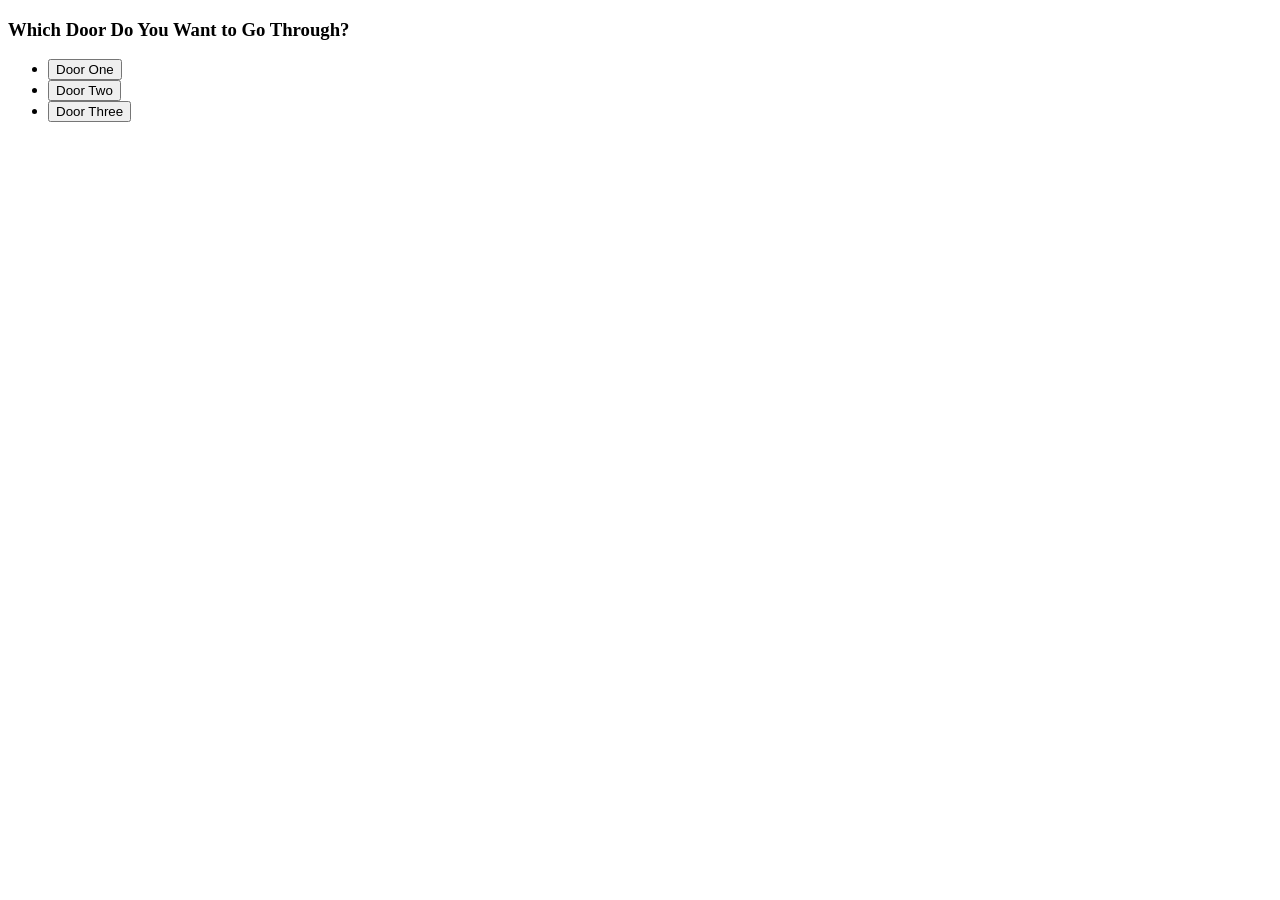
<file: Week 2/classwork/index.html>
<!DOCTYPE html>
<html lang="en">

    <head>
        <title>Choose A Door</title>
    </head>

    <body>

        <h3>Which Door Do You Want to Go Through?</h3>

        <section class="doors">

            <ul>
                <li><button onclick="location.href='./wrongdoor.html'">Door One</button></li>
                <li><button onclick="location.href='./rightdoor.html'">Door Two</button></li>
                <li><button onclick="location.href='./wrongdoor.html'">Door Three</button></li>
            </ul>
        </section>

    </body>
</html>
</file>
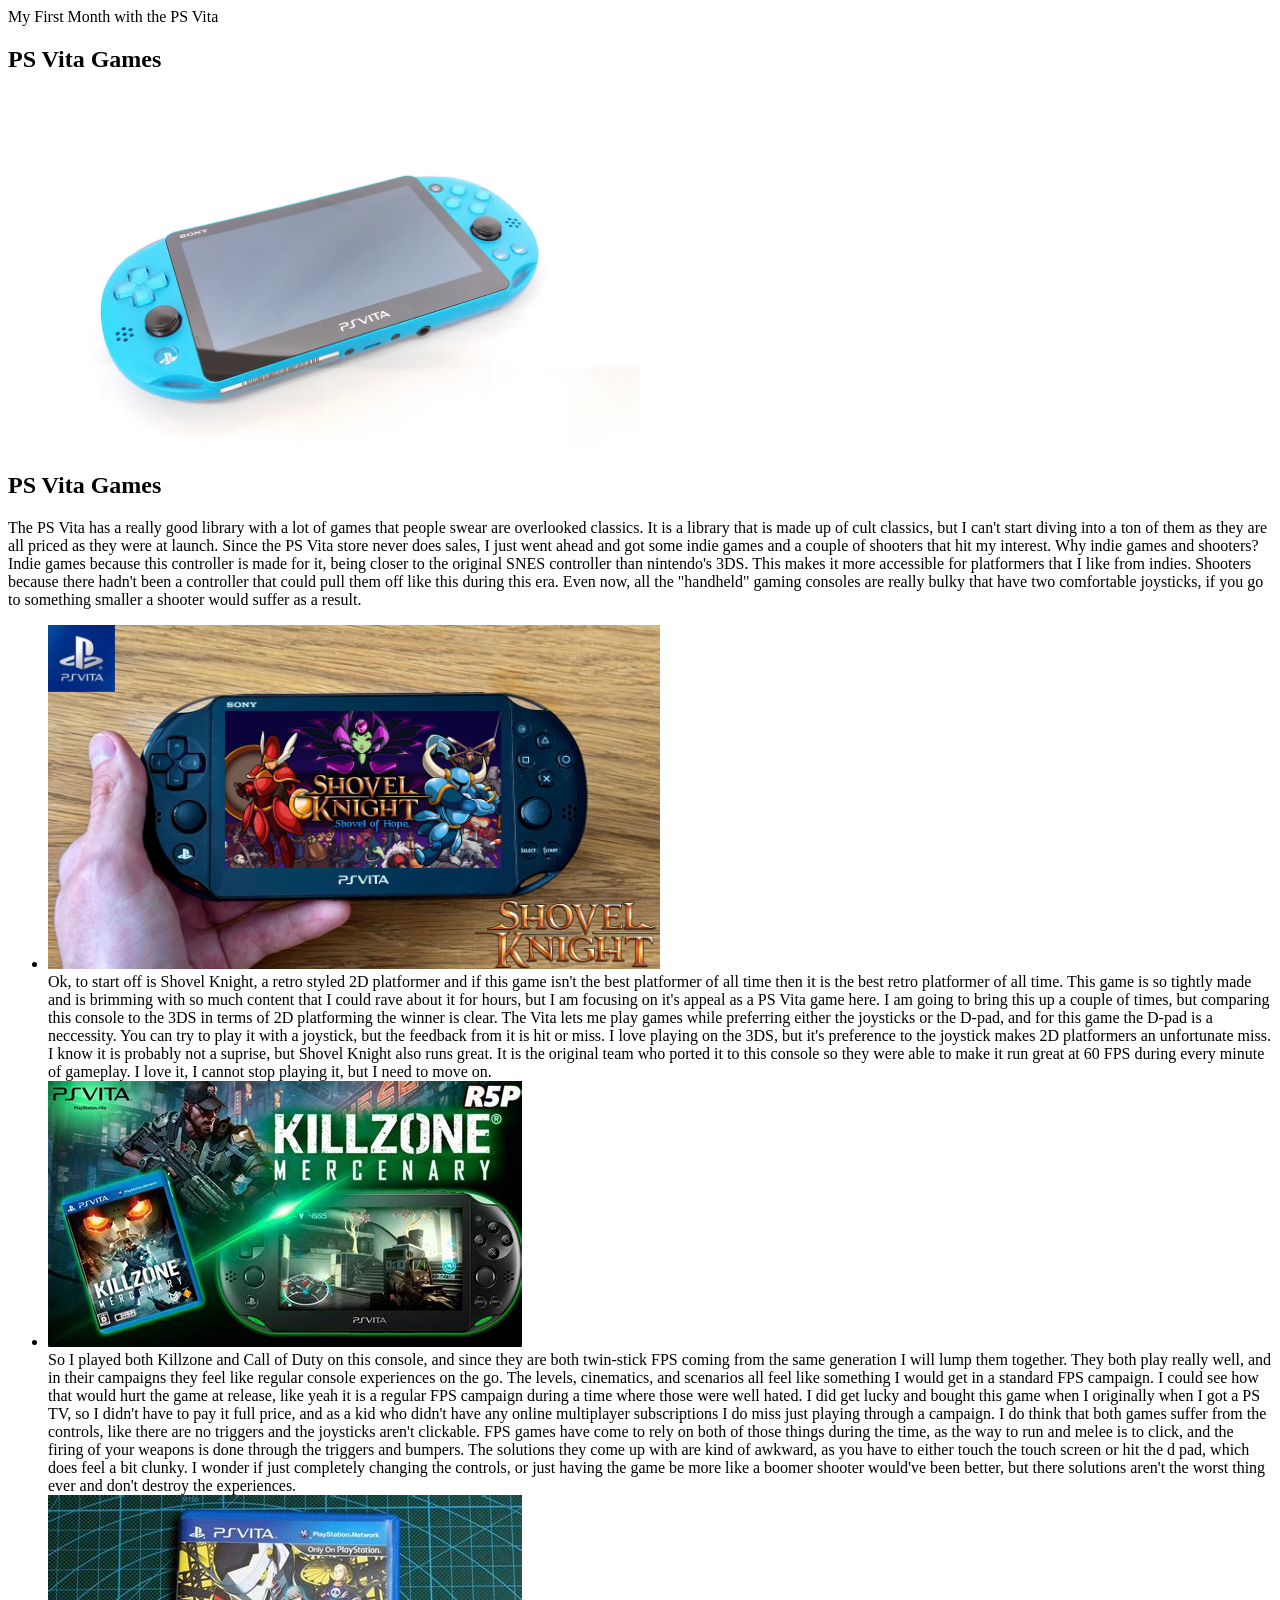
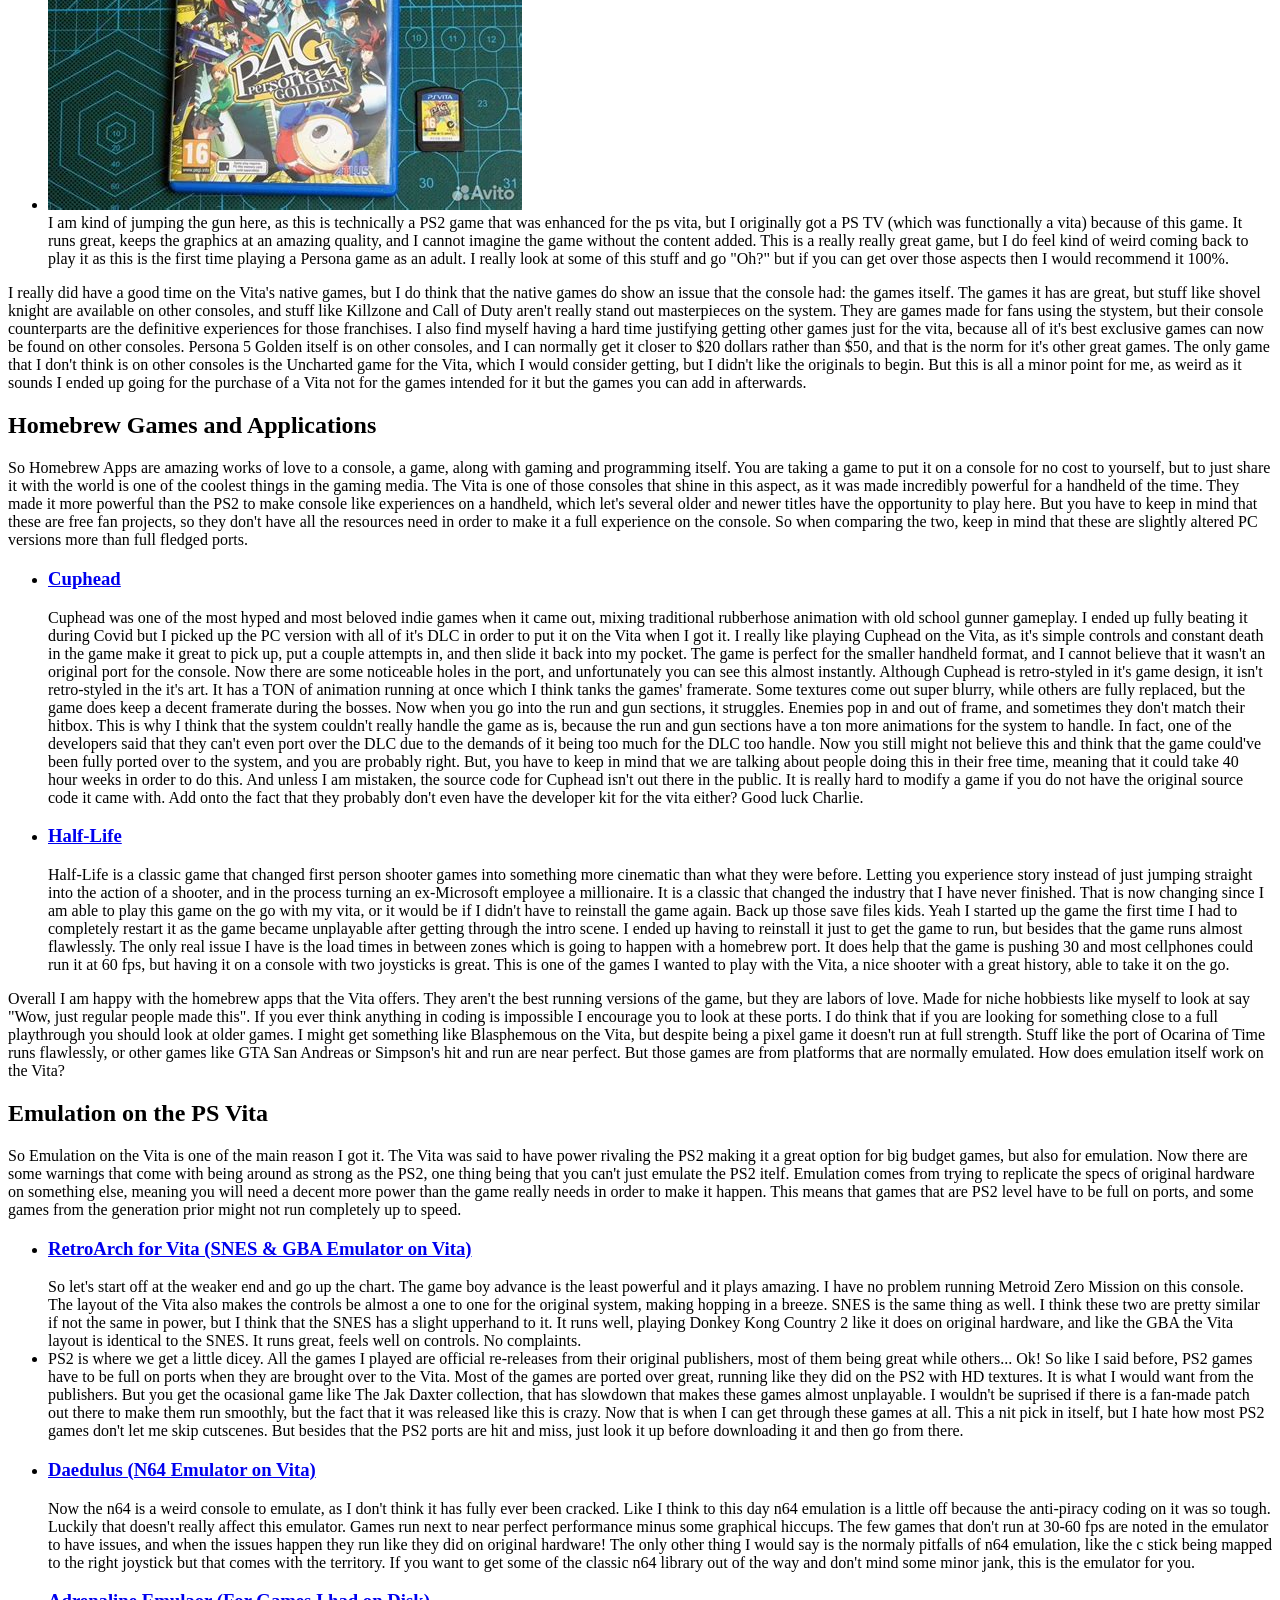
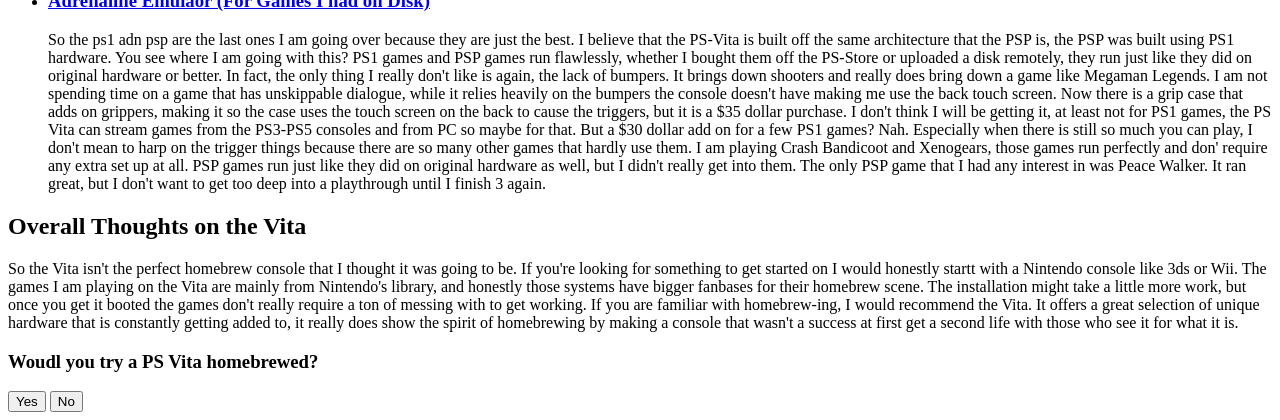
<file: Week 2/homework/index.html>
<!DOCTYPE html>
<html lang="en">

    <head>My First Month with the PS Vita</head>

    <section class="intro">

        <h2>PS Vita Games</h2>

        <img src="./assets/psvita.jpg" style="width: 50%;" alt="picture of a ps vita console">

        <p id="intro-text"></p>
        
    </section>

    <section class="native-games">

        <h2>PS Vita Games</h2>


        <p id="intro-text">
            The PS Vita has a really good library with a lot of games that people swear are overlooked classics. 
            It is a library that is made up of cult classics, but I can't start diving into a ton of them as they are all priced as they were at launch.
            Since the PS Vita store never does sales, I just went ahead and got some indie games and a couple of shooters that hit my interest.
            Why indie games and shooters? Indie games because this controller is made for it, being closer to the original SNES controller than nintendo's 3DS.
            This makes it more accessible for platformers that I like from indies. 
            Shooters because there hadn't been a controller that could pull them off like this during this era. 
            Even now, all the "handheld" gaming consoles are really bulky that have two comfortable joysticks, if you go to something smaller a shooter would suffer as a result.
        </p>
        
        <ul>
            <li id="shovel-knight">

                <img src="./assets/nativegames.jpg" style="width: 50%;" alt="picture of shovel knight on ps vita"><br>

                Ok, to start off is Shovel Knight, a retro styled 2D platformer and if this game isn't the best platformer of all time then it is the best retro platformer of all time.
                This game is so tightly made and is brimming with so much content that I could rave about it for hours, but I am focusing on it's appeal as a PS Vita game here.
                I am going to bring this up a couple of times, but comparing this console to the 3DS in terms of 2D platforming the winner is clear.
                The Vita lets me play games while preferring either the joysticks or the D-pad, and for this game the D-pad is a neccessity. 
                You can try to play it with a joystick, but the feedback from it is hit or miss. 
                I love playing on the 3DS, but it's preference to the joystick makes 2D platformers an unfortunate miss.
                I know it is probably not a suprise, but Shovel Knight also runs great. 
                It is the original team who ported it to this console so they were able to make it run great at 60 FPS during every minute of gameplay.
                I love it, I cannot stop playing it, but I need to move on.
            </li>
            <li id="killzone">

                <img src="./assets/killzone.jpg" alt="picture of killzone on ps vita"><br>

                So I played both Killzone and Call of Duty on this console, and since they are both twin-stick FPS coming from the same generation I will lump them together.
                They both play really well, and in their campaigns they feel like regular console experiences on the go. 
                The levels, cinematics, and scenarios all feel like something I would get in a standard FPS campaign. 
                I could see how that would hurt the game at release, like yeah it is a regular FPS campaign during a time where those were well hated.
                I did get lucky and bought this game when I originally when I got a PS TV, so I didn't have to pay it full price,
                and as a kid who didn't have any online multiplayer subscriptions I do miss just playing through a campaign. 
                I do think that both games suffer from the controls, like there are no triggers and the joysticks aren't clickable. 
                FPS games have come to rely on both of those things during the time, as the way to run and melee is to click, and the firing of your weapons is done through the triggers and bumpers.
                The solutions they come up with are kind of awkward, as you have to either touch the touch screen or hit the d pad, which does feel a bit clunky.
                I wonder if just completely changing the controls, or just having the game be more like a boomer shooter would've been better,
                but there solutions aren't the worst thing ever and don't destroy the experiences.
            </li>
            <li id="persona-4">

                <img src="./assets/persona.jpg" alt="picture of persona on ps vita"><br>

                I am kind of jumping the gun here, as this is technically a PS2 game that was enhanced for the ps vita, but I originally got a PS TV (which was functionally a vita) because of this game.
                It runs great, keeps the graphics at an amazing quality, and I cannot imagine the game without the content added. 
                This is a really really great game, but I do feel kind of weird coming back to play it as this is the first time playing a Persona game as an adult.
                I really look at some of this stuff and go "Oh?" but if you can get over those aspects then I would recommend it 100%.
            </li>
        </ul>

        <p id="outro-text">
            I really did have a good time on the Vita's native games, but I do think that the native games do show an issue that the console had: the games itself.
            The games it has are great, but stuff like shovel knight are available on other consoles, and stuff like Killzone and Call of Duty aren't really stand out masterpieces on the system.
            They are games made for fans using the stystem, but their console counterparts are the definitive experiences for those franchises.
            I also find myself having a hard time justifying getting other games just for the vita, because all of it's best exclusive games can now be found on other consoles.
            Persona 5 Golden itself is on other consoles, and I can normally get it closer to $20 dollars rather than $50, and that is the norm for it's other great games.
            The only game that I don't think is on other consoles is the Uncharted game for the Vita, which I would consider getting, but I didn't like the originals to begin.
            But this is all a minor point for me, as weird as it sounds I ended up going for the purchase of a Vita not for the games intended for it but the games you can add in afterwards.
        </p>

    </section>

    <section class="homebrew-apps">

        <h2>Homebrew Games and Applications</h2>

        <p id="intro-text">
            So Homebrew Apps are amazing works of love to a console, a game, along with gaming and programming itself.
            You are taking a game to put it on a console for no cost to yourself, but to just share it with the world is one of the coolest things in the gaming media.
            The Vita is one of those consoles that shine in this aspect, as it was made incredibly powerful for a handheld of the time. 
            They made it more powerful than the PS2 to make console like experiences on a handheld, which let's several older and newer titles have the opportunity to play here.
            But you have to keep in mind that these are free fan projects, so they don't have all the resources need in order to make it a full experience on the console.
            So when comparing the two, keep in mind that these are slightly altered PC versions more than full fledged ports.
        </p>

        <ul>
            <li id="cuphead">

                <h3><a href="https://github.com/PatnosDD/Cuphead-PS-VITA">Cuphead</a></h3>

                Cuphead was one of the most hyped and most beloved indie games when it came out, mixing traditional rubberhose animation with old school gunner gameplay.
                I ended up fully beating it during Covid but I picked up the PC version with all of it's DLC in order to put it on the Vita when I got it.
                I really like playing Cuphead on the Vita, as it's simple controls and constant death in the game make it great to pick up, put a couple attempts in, and then slide it back into my pocket.
                The game is perfect for the smaller handheld format, and I cannot believe that it wasn't an original port for the console.
                Now there are some noticeable holes in the port, and unfortunately you can see this almost instantly.
                Although Cuphead is retro-styled in it's game design, it isn't retro-styled in the it's art. It has a TON of animation running at once which I think tanks the games' framerate.
                Some textures come out super blurry, while others are fully replaced, but the game does keep a decent framerate during the bosses.
                Now when you go into the run and gun sections, it struggles. Enemies pop in and out of frame, and sometimes they don't match their hitbox.
                This is why I think that the system couldn't really handle the game as is, because the run and gun sections have a ton more animations for the system to handle.
                In fact, one of the developers said that they can't even port over the DLC due to the demands of it being too much for the DLC too handle.
                Now you still might not believe this and think that the game could've been fully ported over to the system, and you are probably right.
                But, you have to keep in mind that we are talking about people doing this in their free time, meaning that it could take 40 hour weeks in order to do this.
                And unless I am mistaken, the source code for Cuphead isn't out there in the public. It is really hard to modify a game if you do not have the original source code it came with.
                Add onto the fact that they probably don't even have the developer kit for the vita either? Good luck Charlie.
            </li>
            <li id="half-life">

                <h3><a href="https://github.com/fgsfdsfgs/vitaXash3D">Half-Life</a></h3>         

                Half-Life is a classic game that changed first person shooter games into something more cinematic than what they were before.
                Letting you experience story instead of just jumping straight into the action of a shooter, and in the process turning an ex-Microsoft employee a millionaire.
                It is a classic that changed the industry that I have never finished. 
                That is now changing since I am able to play this game on the go with my vita, or it would be if I didn't have to reinstall the game again.
                Back up those save files kids.
                Yeah I started up the game the first time I had to completely restart it as the game became unplayable after getting through the intro scene.
                I ended up having to reinstall it just to get the game to run, but besides that the game runs almost flawlessly.
                The only real issue I have is the load times in between zones which is going to happen with a homebrew port.
                It does help that the game is pushing 30 and most cellphones could run it at 60 fps, but having it on a console with two joysticks is great.
                This is one of the games I wanted to play with the Vita, a nice shooter with a great history, able to take it on the go.
            </li>
        </ul>

        <p id="outro-text">
            Overall I am happy with the homebrew apps that the Vita offers. They aren't the best running versions of the game, but they are labors of love.
            Made for niche hobbiests like myself to look at say "Wow, just regular people made this".
            If you ever think anything in coding is impossible I encourage you to look at these ports.
            I do think that if you are looking for something close to a full playthrough you should look at older games.
            I might get something like Blasphemous on the Vita, but despite being a pixel game it doesn't run at full strength. 
            Stuff like the port of Ocarina of Time runs flawlessly, or other games like GTA San Andreas or Simpson's hit and run are near perfect.
            But those games are from platforms that are normally emulated. How does emulation itself work on the Vita?
        </p>
        
    </section>

    <section class="emulation">

        <h2>Emulation on the PS Vita</h2>

        <p id="intro-text">
            So Emulation on the Vita is one of the main reason I got it. 
            The Vita was said to have power rivaling the PS2 making it a great option for big budget games, but also for emulation.
            Now there are some warnings that come with being around as strong as the PS2, one thing being that you can't just emulate the PS2 itelf.
            Emulation comes from trying to replicate the specs of original hardware on something else, 
            meaning you will need a decent more power than the game really needs in order to make it happen.
            This means that games that are PS2 level have to be full on ports, and some games from the generation prior might not run completely up to speed.
        </p>

        <ul>
            <li id="gba-snes">
                <h3><a href="https://www.retroarch.com/index.php?page=platforms">RetroArch for Vita (SNES & GBA Emulator on Vita)</a></h3>

                So let's start off at the weaker end and go up the chart. The game boy advance is the least powerful and it plays amazing.
                I have no problem running Metroid Zero Mission on this console. 
                The layout of the Vita also makes the controls be almost a one to one for the original system, making hopping in a breeze.

                SNES is the same thing as well.
                I think these two are pretty similar if not the same in power, but I think that the SNES has a slight upperhand to it.
                It runs well, playing Donkey Kong Country 2 like it does on original hardware, and like the GBA the Vita layout is identical to the SNES.
                It runs great, feels well on controls. No complaints.
            </li>
            <li id="ps2-ports">
                PS2 is where we get a little dicey. 
                All the games I played are official re-releases from their original publishers, most of them being great while others...
                Ok! So like I said before, PS2 games have to be full on ports when they are brought over to the Vita. 
                Most of the games are ported over great, running like they did on the PS2 with HD textures.
                It is what I would want from the publishers.
                But you get the ocasional game like The Jak Daxter collection, that has slowdown that makes these games almost unplayable.
                I wouldn't be suprised if there is a fan-made patch out there to make them run smoothly, but the fact that it was released like this is crazy.
                Now that is when I can get through these games at all. 
                This a nit pick in itself, but I hate how most PS2 games don't let me skip cutscenes.
                But besides that the PS2 ports are hit and miss, just look it up before downloading it and then go from there.
            </li>
            <li id="n64">
                <h3><a href="https://github.com/Rinnegatamante/DaedalusX64-vitaGL">Daedulus (N64 Emulator on Vita)</a></h3>

                Now the n64 is a weird console to emulate, as I don't think it has fully ever been cracked. 
                Like I think to this day n64 emulation is a little off because the anti-piracy coding on it was so tough. 
                Luckily that doesn't really affect this emulator. Games run next to near perfect performance minus some graphical hiccups.
                The few games that don't run at 30-60 fps are noted in the emulator to have issues, and when the issues happen they run like they did on original hardware!
                The only other thing I would say is the normaly pitfalls of n64 emulation, like the c stick being mapped to the right joystick but that comes with the territory.
                If you want to get some of the classic n64 library out of the way and don't mind some minor jank, this is the emulator for you.
            </li>
            <li id="ps1-psp">
                <h3><a href="https://github.com/TheOfficialFloW/Adrenaline">Adrenaline Emulaor (For Games I had on Disk)</a></h3>

                So the ps1 adn psp are the last ones I am going over because they are just the best. 
                I believe that the PS-Vita is built off the same architecture that the PSP is, the PSP was built using PS1 hardware. 
                You see where I am going with this? 
                PS1 games and PSP games run flawlessly, whether I bought them off the PS-Store or uploaded a disk remotely, they run just like they did on original hardware or better.
                In fact, the only thing I really don't like is again, the lack of bumpers. It brings down shooters and really does bring down a game like Megaman Legends.
                I am not spending time on a game that has unskippable dialogue, while it relies heavily on the bumpers the console doesn't have making me use the back touch screen.
                Now there is a grip case that adds on grippers, making it so the case uses the touch screen on the back to cause the triggers, but it is a $35 dollar purchase.
                I don't think I will be getting it, at least not for PS1 games, the PS Vita can stream games from the PS3-PS5 consoles and from PC so maybe for that.
                But a $30 dollar add on for a few PS1 games? Nah.
                Especially when there is still so much you can play, I don't mean to harp on the trigger things because there are so many other games that hardly use them.
                I am playing Crash Bandicoot and Xenogears, those games run perfectly and don' require any extra set up at all.
                PSP games run just like they did on original hardware as well, but I didn't really get into them. The only PSP game that I had any interest in was Peace Walker.
                It ran great, but I don't want to get too deep into a playthrough until I finish 3 again.
            </li>
        </ul>
        
    </section>

    <section class="final-thoughts">

        <h2>Overall Thoughts on the Vita</h2>

        <p id="outro-text">
            So the Vita isn't the perfect homebrew console that I thought it was going to be. 
            If you're looking for something to get started on I would honestly startt with a Nintendo console like 3ds or Wii.
            The games I am playing on the Vita are mainly from Nintendo's library, and honestly those systems have bigger fanbases for their homebrew scene.
            The installation might take a little more work, but once you get it booted the games don't really require a ton of messing with to get working.
            If you are familiar with homebrew-ing, I would recommend the Vita.
            It offers a great selection of unique hardware that is constantly getting added to, 
            it really does show the spirit of homebrewing by making a console that wasn't a success at first get a second life with those who see it for what it is.
        </p>

        <h3>Woudl you try a PS Vita homebrewed?</h3>

        <button>Yes</button>
        <button>No</button>
        
    </section>
</html>
</file>
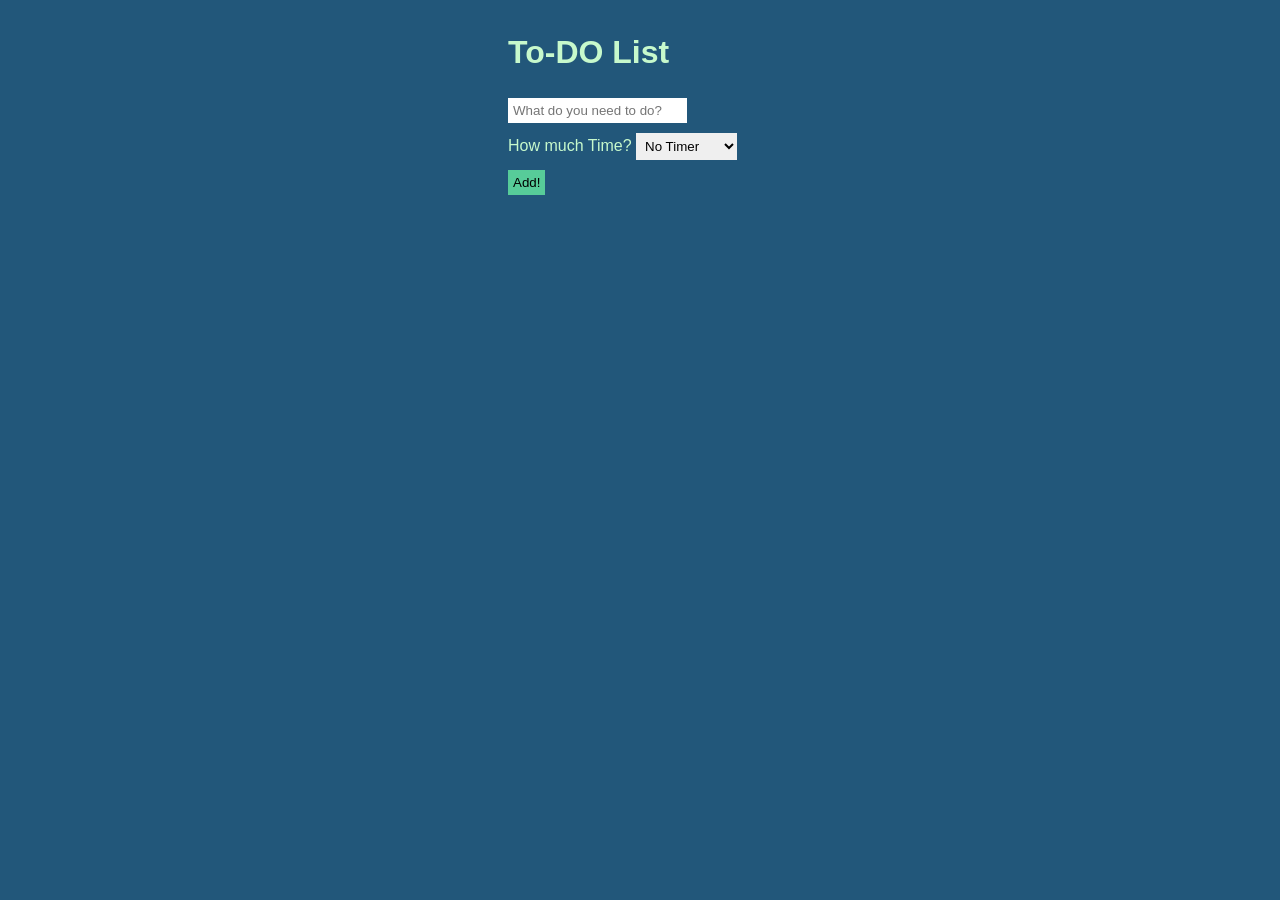
<file: Week 6/assets/classworkm6/index.html>
<!DOCTYPE html>
<html lang="en">
<head>
    <meta charset="UTF-8">
    <title>To-Do List</title>
    <link rel="stylesheet" href="styles.css">
</head>
<body>
    <div class="container">
        <h1>To-DO List</h1>

        <div class="user-input">
            <input type="text" id="user-input" placeholder="What do you need to do?"><br>
            <label for="timer-type">How much Time?</label>

            <select name="time-amount" id="timer">
                <option value="-1">No Timer</option>
                <option value="5">5 Seconds</option>
                <option value="10">10 Seconds</option>
                <option value="15">15 Seconds</option>
                <option value="20">20 Seconds</option>
            </select>

            <button onclick="addTask()">Add!</button>
        </div>

        <ul id ="user-list">

        </ul>
    </div>

    <script src="script.js"></script>
</body>
</html>
</file>
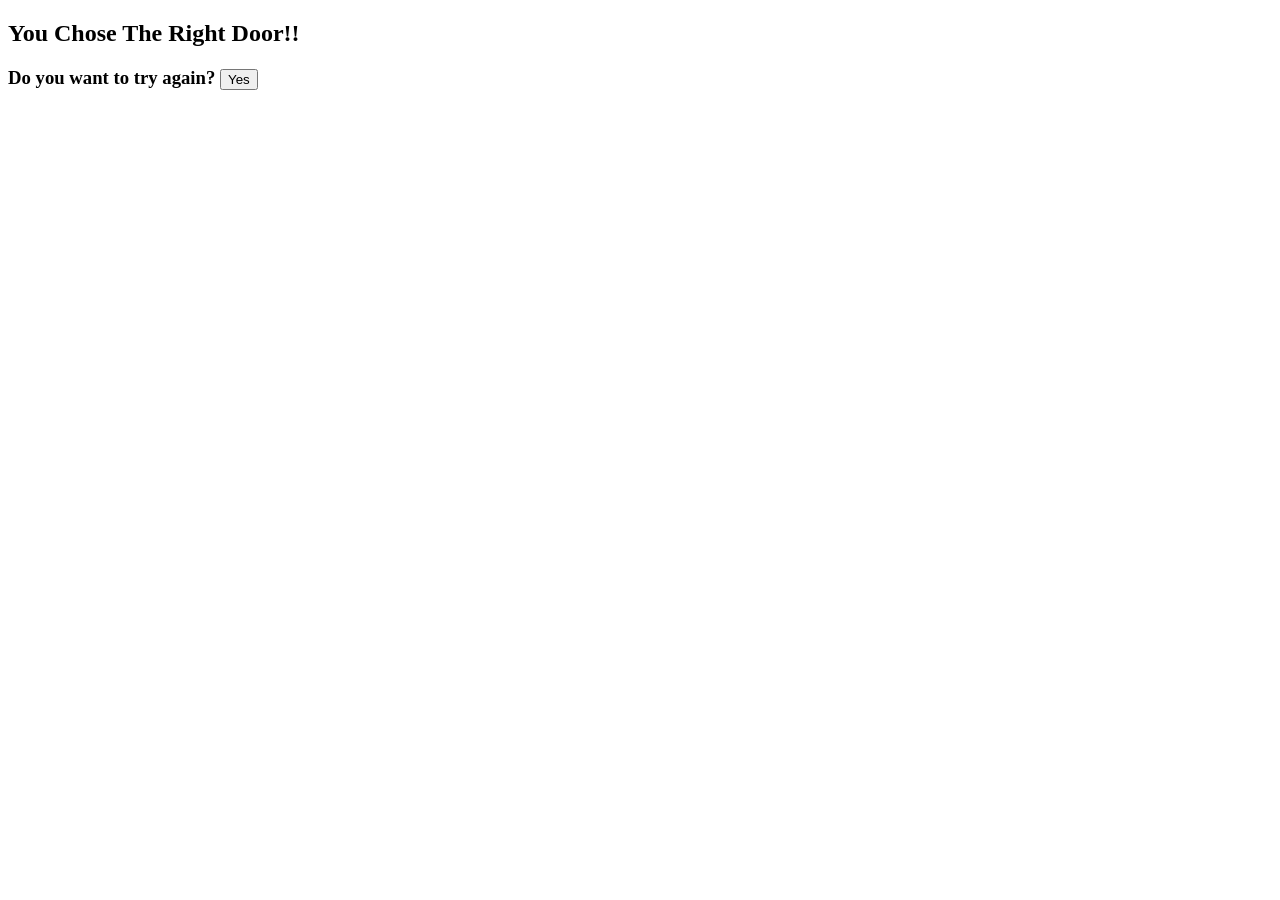
<file: Week 2/classwork/rightdoor.html>
<!DOCTYPE html>
<html lang="en">

<head>
    <title>The Right Door!</title>
</head>

<body>
    <h2>
        You Chose The Right Door!!
    </h2>
    
    <h3>
        Do you want to try again?

        <button onclick="location.href='./index.html'">Yes</button>
    </h3>
</body>

</html>
</file>
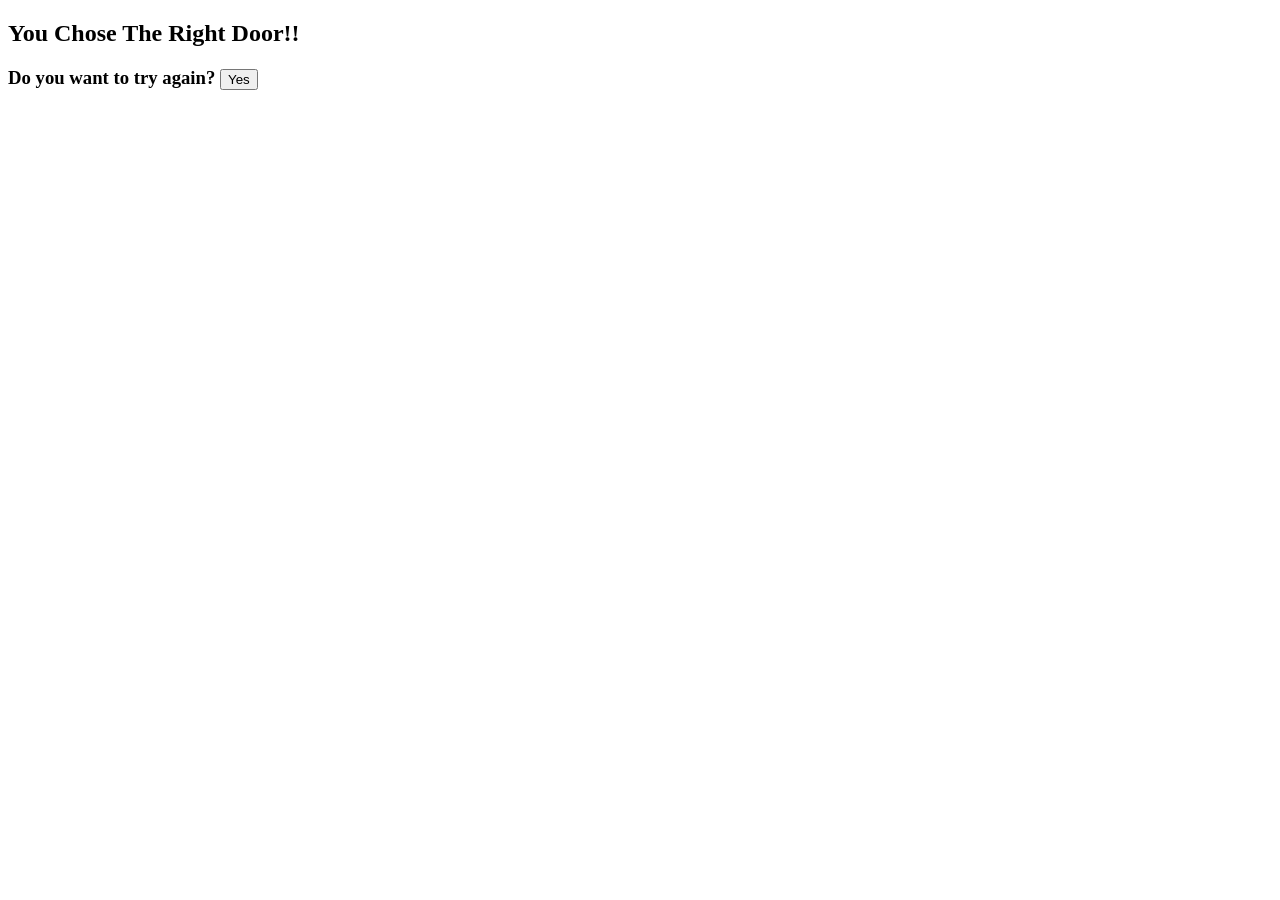
<file: Week 2/classwork/wrongdoor.html>
<!DOCTYPE html>
<html lang="en">

<head>
    <title>The Wrong Door!</title>
</head>

<body>
    <h2>
        You Chose The Right Door!!
    </h2>
    
    <h3>
        Do you want to try again?

        <button onclick="location.href='./index.html'">Yes</button>
    </h3>
</body>

</html>
</file>
<file: Week 6/assets/classworkm6/styles.css>
:root {
    --baltic-blue: #22577aff;
    --tropical-teal: #38a3a5ff;
    --emerald: #57cc99ff;
    --light-green: #80ed99ff;
    --tea-green: #c7f9ccff;
}



body {
    font-family: sans-serif;
    background-color: var(--baltic-blue);
    color: var(--tea-green);
    margin: 5px 500px;
    padding: 8px;
}



input, select, button {
    margin: 5px 0;
    padding: 5px;
    border: none;
}

button {
    background-color: var(--emerald);
    cursor: pointer;
}

#user-list {
    list-style: none;
    padding: 0;
}

#user-list li {
    background-color: var(--tropical-teal);
    cursor: pointer;
    margin: 5px;
    padding: 10px;
}


#user-list li:hover {
    background-color: var(--light-green);
    color: transparent;
}

#user-list li::after {
    content: "Remove?";
    position: absolute;
    left: 10px;
    color: var(--baltic-blue);
    opacity: 0;
}

#user-list li:hover::after {
    opacity: 1;
}
</file>
